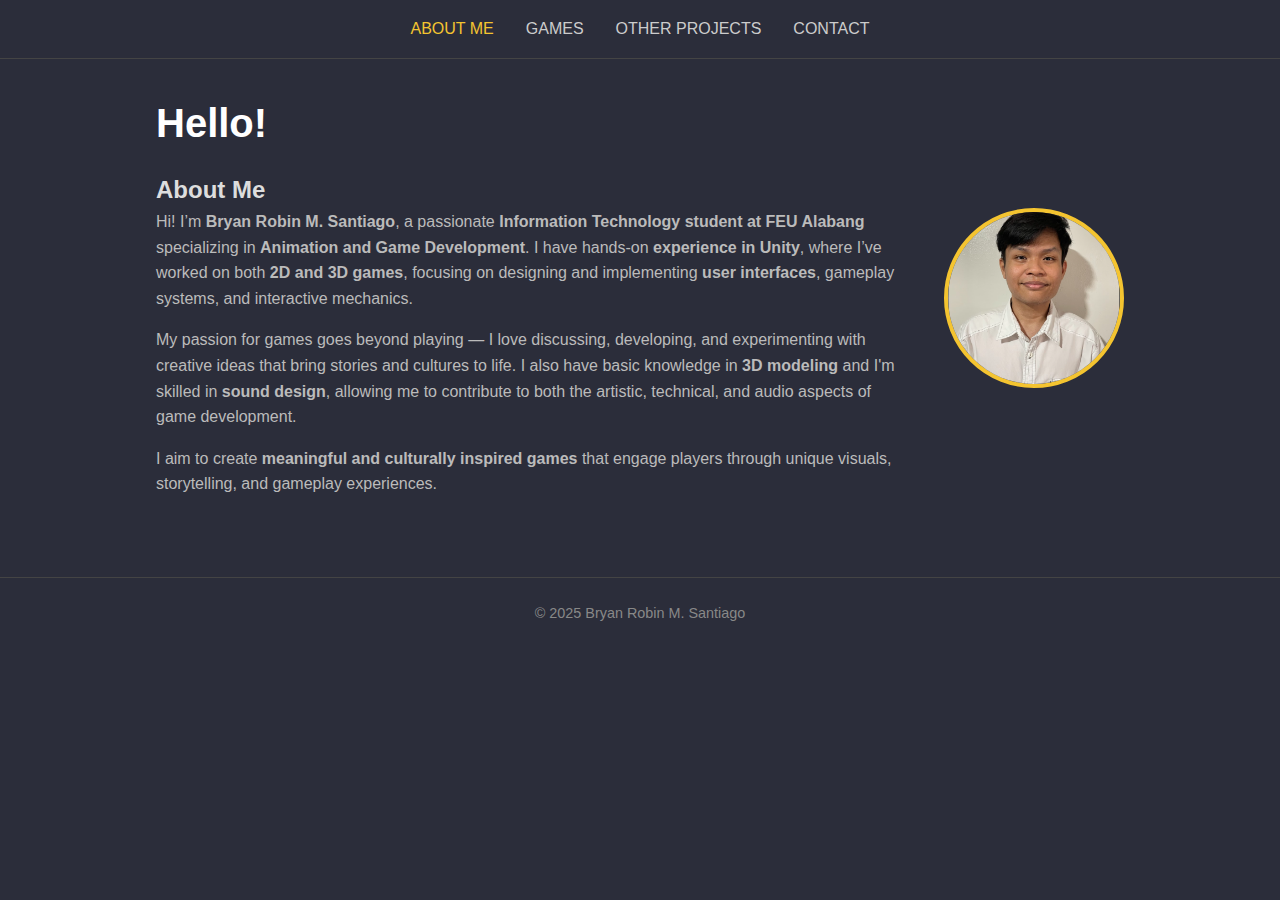
<file: index.html>
<!DOCTYPE html>
<html lang="en">
<head>
  <meta charset="UTF-8">
  <meta name="viewport" content="width=device-width, initial-scale=1.0">
  <title>About | Bryan Santiago</title>
  <link rel="stylesheet" href="style.css">
</head>
<body>
  <header>
    <nav>
      <ul class="nav-links">
        <li><a href="index.html" class="active">ABOUT ME</a></li>
        <li><a href="games.html">GAMES</a></li>
        <li><a href="projects.html">OTHER PROJECTS</a></li>
        <li><a href="contact.html">CONTACT</a></li>
      </ul>
    </nav>
  </header>

  <main class="page-content">
    <section class="about-section">
      <div class="about-text">
        <h1>Hello!</h1>
        <h2>About Me</h2>
<p>
    Hi! I’m <strong>Bryan Robin M. Santiago</strong>, a passionate <strong>Information Technology student at FEU Alabang</strong> specializing in <strong>Animation and Game Development</strong>. 
    I have hands-on <strong>experience in Unity</strong>, where I’ve worked on both <strong>2D and 3D games</strong>, focusing on designing and implementing 
    <strong>user interfaces</strong>, gameplay systems, and interactive mechanics.
</p>
<p>
    My passion for games goes beyond playing — I love discussing, developing, and experimenting with creative ideas that bring stories and cultures to life. 
    I also have basic knowledge in <strong>3D modeling</strong> and I'm skilled in <strong>sound design</strong>, allowing me to contribute to both the artistic, technical, and audio aspects of game development.
</p>

<p>
    I aim to create <strong>meaningful and culturally inspired games</strong> that engage players through unique visuals, storytelling, and gameplay experiences.
</p>

      </div>
      <div class="about-image">
        <img src="profilepicture.png" alt="Bryan Avatar">
      </div>
    </section>
  </main>

  <footer>
    <p>© 2025 Bryan Robin M. Santiago</p>
  </footer>
</body>
</html>
</file>
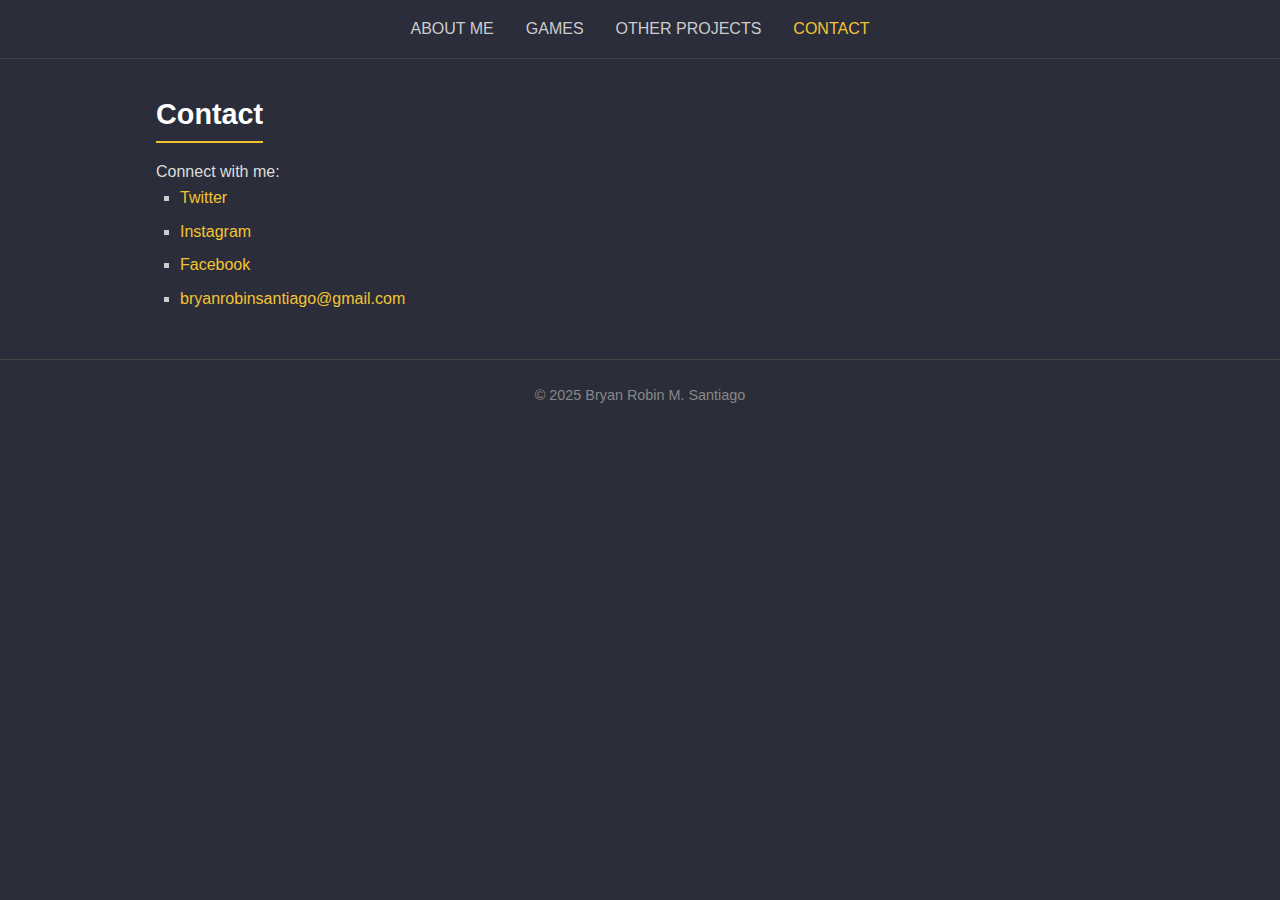
<file: contact.html>
<!DOCTYPE html>
<html lang="en">
<head>
  <meta charset="UTF-8">
  <meta name="viewport" content="width=device-width, initial-scale=1.0">
  <title>Contact | Bryan Santiago</title>
  <link rel="stylesheet" href="style.css">
</head>
<body>
  <header>
    <nav>
      <ul class="nav-links">
        <li><a href="index.html">ABOUT ME</a></li>
        <li><a href="games.html">GAMES</a></li>
        <li><a href="projects.html">OTHER PROJECTS</a></li>
        <li><a href="contact.html" class="active">CONTACT</a></li>
      </ul>
    </nav>
  </header>

  <main class="page-content">
    <section class="content-section">
      <h2>Contact</h2>
      <p>Connect with me:</p>
      <ul class="contact-links">
        <li><a href="https://x.com/sntgo011" target="_blank">Twitter</a></li>
        <li><a href="https://www.instagram.com/bryn_sntgo/" target="_blank">Instagram</a></li>
        <li><a href="https://www.facebook.com/Robin.Bry28" target="_blank">Facebook</a></li>
        <li><a href="mailto:bryanrobinsantiago@gmail.com">bryanrobinsantiago@gmail.com</a></li>
      </ul>
    </section>
  </main>

  <footer>
    <p>© 2025 Bryan Robin M. Santiago</p>
  </footer>
</body>
</html>
</file>
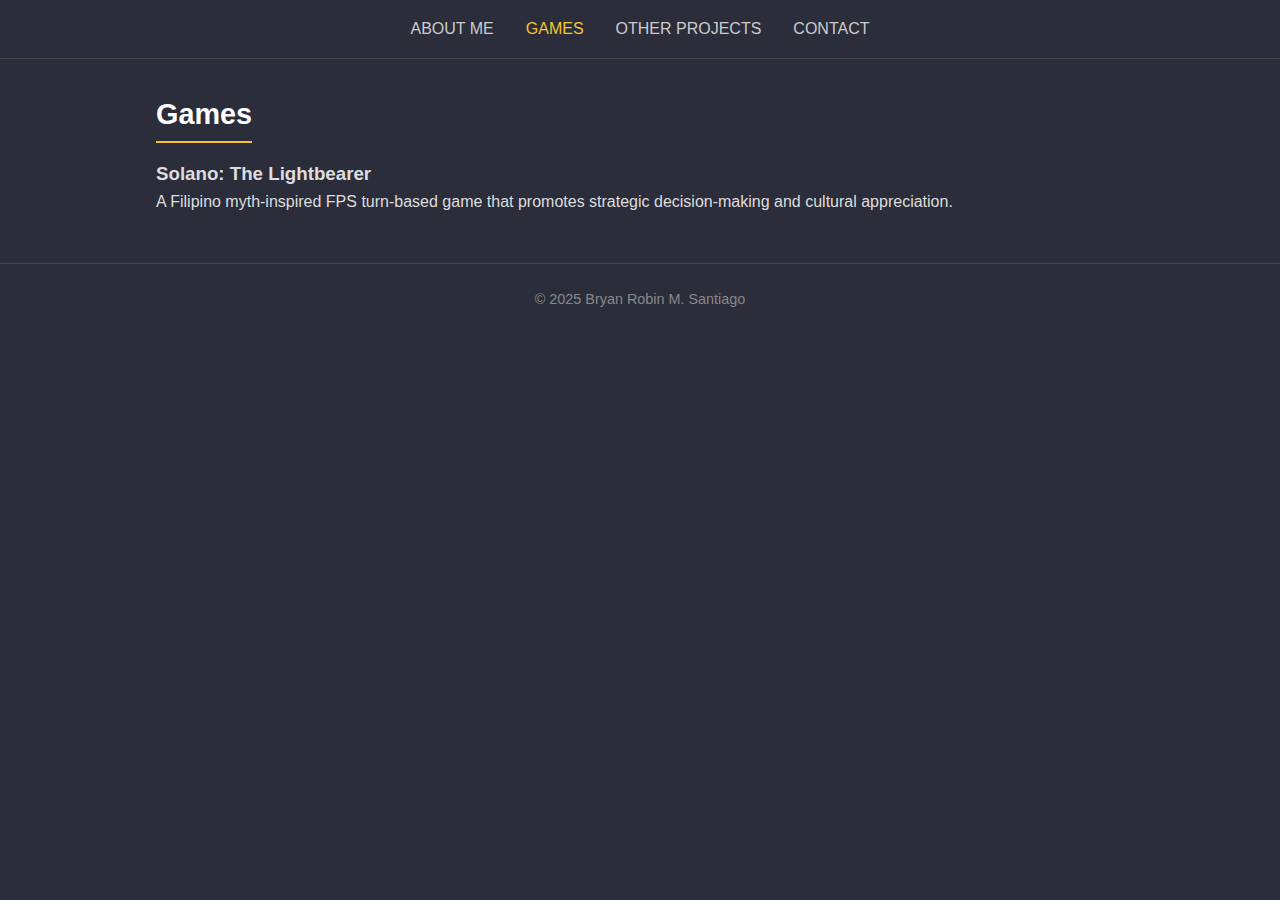
<file: games.html>
<!DOCTYPE html>
<html lang="en">
<head>
  <meta charset="UTF-8">
  <meta name="viewport" content="width=device-width, initial-scale=1.0">
  <title>Games | Bryan Santiago</title>
  <link rel="stylesheet" href="style.css">
</head>
<body>
  <header>
    <nav>
      <ul class="nav-links">
        <li><a href="index.html">ABOUT ME</a></li>
        <li><a href="games.html" class="active">GAMES</a></li>
        <li><a href="projects.html">OTHER PROJECTS</a></li>
        <li><a href="contact.html">CONTACT</a></li>
      </ul>
    </nav>
  </header>

  <main class="page-content">
    <section class="content-section">
      <h2>Games</h2>
      <div class="game-card">
        <h3>Solano: The Lightbearer</h3>
        <p>A Filipino myth-inspired FPS turn-based game that promotes strategic decision-making and cultural appreciation.</p>
      </div>
    </section>
  </main>

  <footer>
    <p>© 2025 Bryan Robin M. Santiago</p>
  </footer>
</body>
</html>
</file>
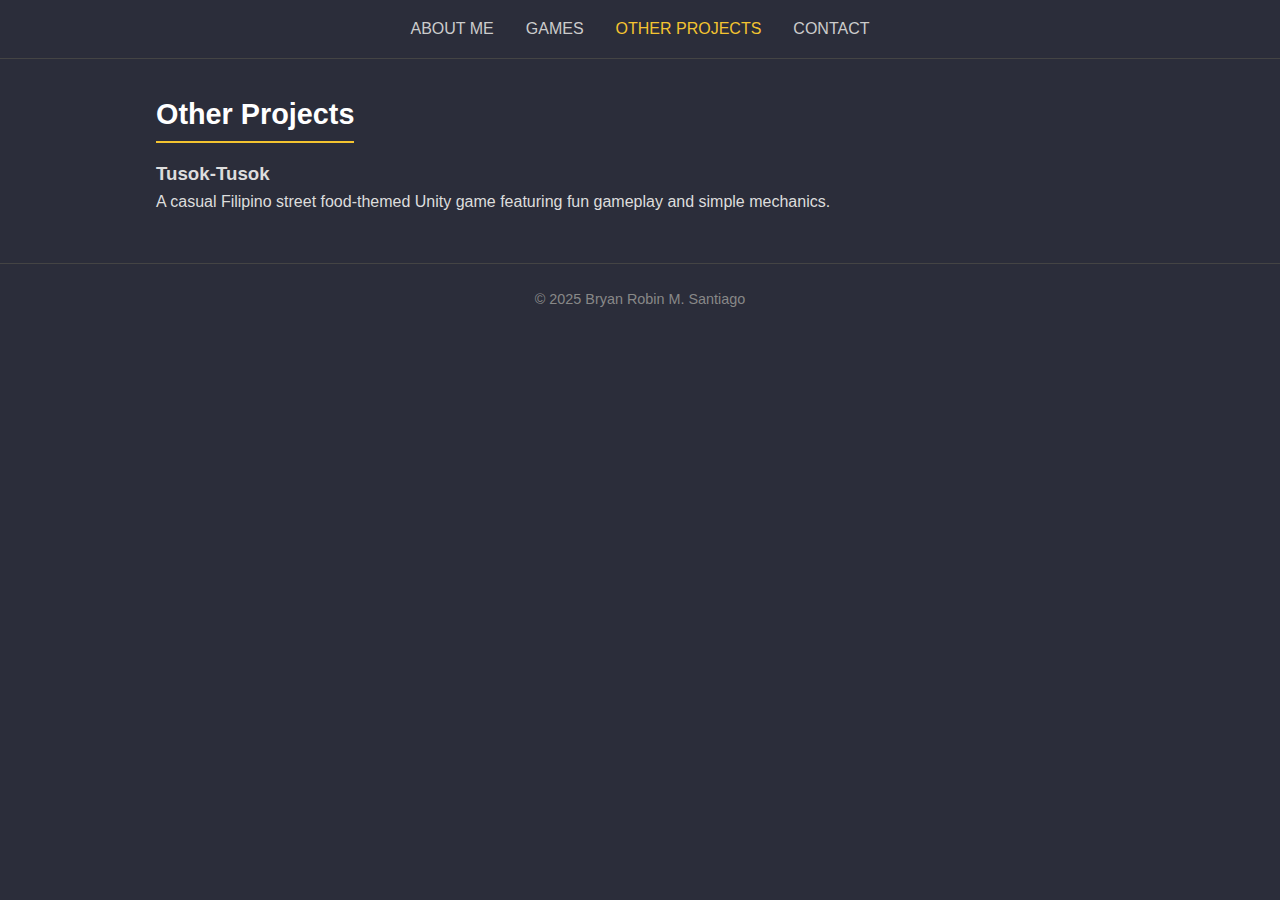
<file: projects.html>
<!DOCTYPE html>
<html lang="en">
<head>
  <meta charset="UTF-8">
  <meta name="viewport" content="width=device-width, initial-scale=1.0">
  <title>Other Projects | Bryan Santiago</title>
  <link rel="stylesheet" href="style.css">
</head>
<body>
  <header>
    <nav>
      <ul class="nav-links">
        <li><a href="index.html">ABOUT ME</a></li>
        <li><a href="games.html">GAMES</a></li>
        <li><a href="projects.html" class="active">OTHER PROJECTS</a></li>
        <li><a href="contact.html">CONTACT</a></li>
      </ul>
    </nav>
  </header>

  <main class="page-content">
    <section class="content-section">
      <h2>Other Projects</h2>
      <div class="game-card">
        <h3>Tusok-Tusok</h3>
        <p>A casual Filipino street food-themed Unity game featuring fun gameplay and simple mechanics.</p>
      </div>
    </section>
  </main>

  <footer>
    <p>© 2025 Bryan Robin M. Santiago</p>
  </footer>
</body>
</html>
</file>
<file: style.css>
* {
  margin: 0;
  padding: 0;
  box-sizing: border-box;
}

body {
  font-family: "Inter", Arial, sans-serif;
  background-color: #2b2d3a;
  color: #ddd;
  line-height: 1.6;
}

header {
  background-color: #2b2d3a;
  padding: 1rem 0;
  border-bottom: 1px solid #444;
}

.nav-links {
  display: flex;
  justify-content: center;
  list-style: none;
  gap: 2rem;
}

.nav-links a {
  text-decoration: none;
  color: #ccc;
  font-weight: 500;
  transition: color 0.3s;
}

.nav-links a:hover,
.nav-links a.active {
  color: #f4c430;
}

main {
  max-width: 1000px;
  margin: 2rem auto;
  padding: 0 1rem;
}

.about-section {
  display: flex;
  justify-content: space-between;
  align-items: center;
  gap: 2rem;
  margin-bottom: 4rem;
  flex-wrap: wrap;
}

.about-text {
  flex: 1;
}

.about-text h1 {
  font-size: 2.5rem;
  color: #fff;
  margin-bottom: 1rem;
}

.about-text p {
  margin-bottom: 1rem;
  color: #bbb;
}

.about-image img {
  width: 180px;
  height: 180px;
  border-radius: 50%;
  border: 4px solid #f4c430;
  object-fit: cover;
  background: #444;
}

.content-section {
  margin-bottom: 3rem;
}

.content-section h2 {
  color: #fff;
  font-size: 1.8rem;
  margin-bottom: 1rem;
  border-bottom: 2px solid #f4c430;
  display: inline-block;
  padding-bottom: 0.3rem;
}

.content-section ul {
  list-style-type: square;
  margin-left: 1.5rem;
}

.content-section li {
  margin-bottom: 0.8rem;
  color: #ccc;
}

.contact-links {
  list-style: none;
  padding-left: 0;
}

.contact-links li {
  margin-bottom: 0.5rem;
}

.contact-links a {
  color: #f4c430;
  text-decoration: none;
}

.contact-links a:hover {
  text-decoration: underline;
}

footer {
  text-align: center;
  padding: 1.5rem;
  border-top: 1px solid #444;
  color: #888;
  font-size: 0.9rem;
}
</file>
